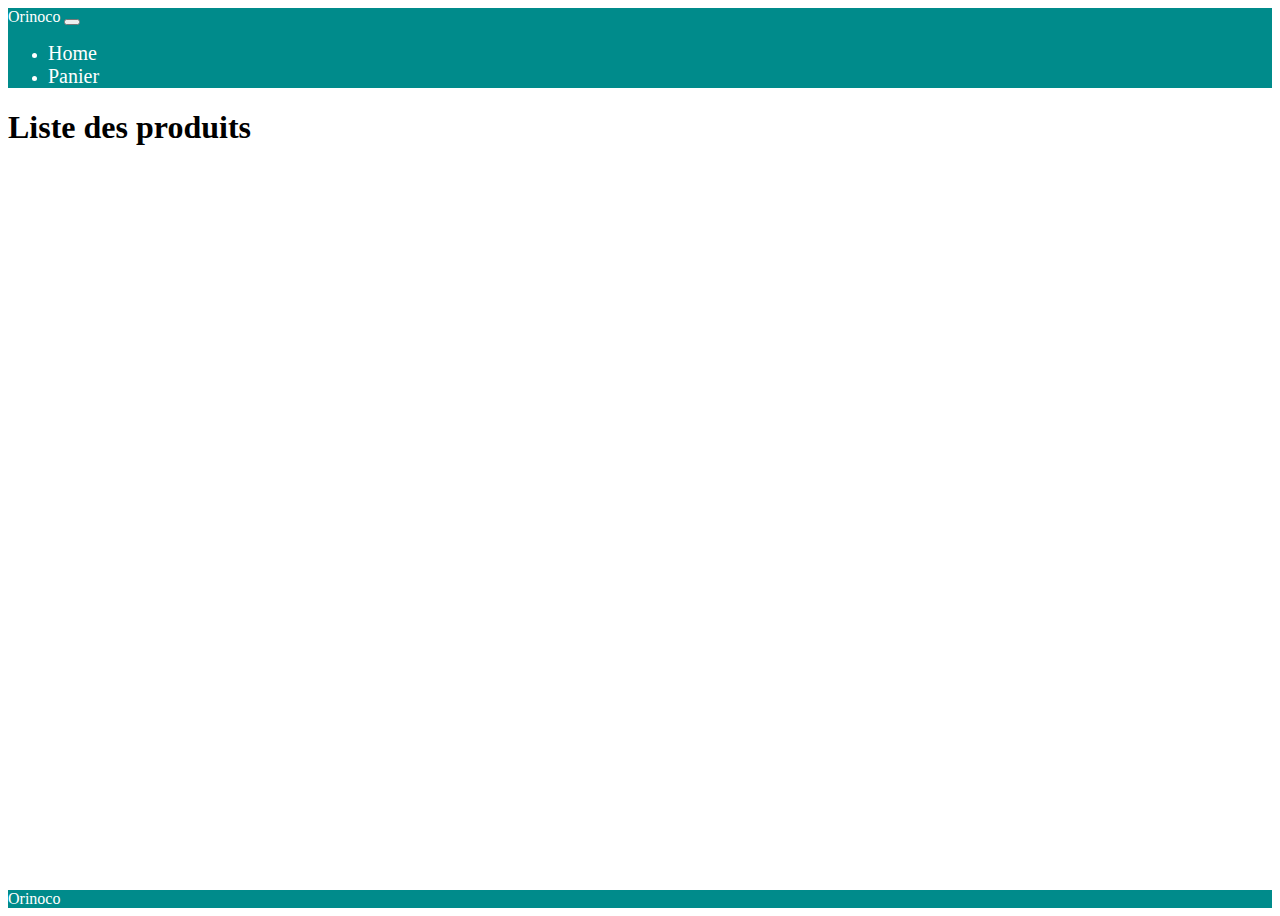
<file: Application_web/confirmation.html>
<!doctype html>
<html lang="fr">

<head>
    <!-- Required meta tags -->
    <meta charset="utf-8">
    <meta name="viewport" content="width=device-width, initial-scale=1">
    <meta name="description" content="Vente d'article">
    <!-- Bootstrap CSS -->
    <link href="https://cdn.jsdelivr.net/npm/bootstrap@5.0.1/dist/css/bootstrap.min.css" rel="stylesheet"
        integrity="sha384-+0n0xVW2eSR5OomGNYDnhzAbDsOXxcvSN1TPprVMTNDbiYZCxYbOOl7+AMvyTG2x" crossorigin="anonymous">
    <link href="css/style.css" rel="stylesheet">
    <!-- Script JS-->
    <title>Orinoco</title>
</head>

<body>
    <nav class="navbar navbar-expand-lg navbar-dark bg-color">
        <div class="container-fluid">
            <a class="navbar-brand" href="index.html">Orinoco</a>
            <button class="navbar-toggler" type="button" data-bs-toggle="collapse" data-bs-target="#navbarNav"
                aria-controls="navbarNav" aria-expanded="false" aria-label="Toggle navigation">
                <span class="navbar-toggler-icon"></span>
            </button>
            <div class="collapse navbar-collapse" id="navbarNav">
                <ul class="navbar-nav">
                    <li class="nav-item">
                        <a class="nav-link" aria-current="page" href="index.html">Home</a>
                    </li>
                    <li class="nav-item">
                        <a class="nav-link" href="panier.html">Panier</a>
                    </li>
                </ul>
            </div>
        </div>
    </nav>
    <main>
        <div class="container">
            <div class="row">
                <div class="col py-3 my-3 bg-color bg-radius">
                    <h1>Confirmation de votre commande</h1>
                    <div id="order" class="card-deck">
                        <p id="check-form">Votre commande <span id="order-id"></span> ayant pour montant <span
                                id="order-price"></span>€ a bien été validée et vous sera livrée dans les plus brefs
                            délais</p>
                    </div>
                </div>
            </div>
        </div>
    </main>
    <footer class="py-3 bg-color">
        <div class="container">
            <div class="row">
                <a href="index.html">Orinoco</a>
            </div>
        </div>
    </footer>

    <!--<script src="script2.js"></script>-->

    <!-- Optional JavaScript; choose one of the two! -->

    <!-- Option 1: Bootstrap Bundle with Popper -->
    <script src="https://cdn.jsdelivr.net/npm/bootstrap@5.0.1/dist/js/bootstrap.bundle.min.js"
        integrity="sha384-gtEjrD/SeCtmISkJkNUaaKMoLD0//ElJ19smozuHV6z3Iehds+3Ulb9Bn9Plx0x4"
        crossorigin="anonymous"></script>

    <!-- Option 2: Separate Popper and Bootstrap JS -->
    <!--
    <script src="https://cdn.jsdelivr.net/npm/@popperjs/core@2.9.2/dist/umd/popper.min.js" integrity="sha384-IQsoLXl5PILFhosVNubq5LC7Qb9DXgDA9i+tQ8Zj3iwWAwPtgFTxbJ8NT4GN1R8p" crossorigin="anonymous"></script>
    <script src="https://cdn.jsdelivr.net/npm/bootstrap@5.0.1/dist/js/bootstrap.min.js" integrity="sha384-Atwg2Pkwv9vp0ygtn1JAojH0nYbwNJLPhwyoVbhoPwBhjQPR5VtM2+xf0Uwh9KtT" crossorigin="anonymous"></script>
    -->
    <script src="js/article.js"></script>
    <script src="js/panier.js"></script>
    <script src="js/script.js"></script>
</body>

</html>
</file>
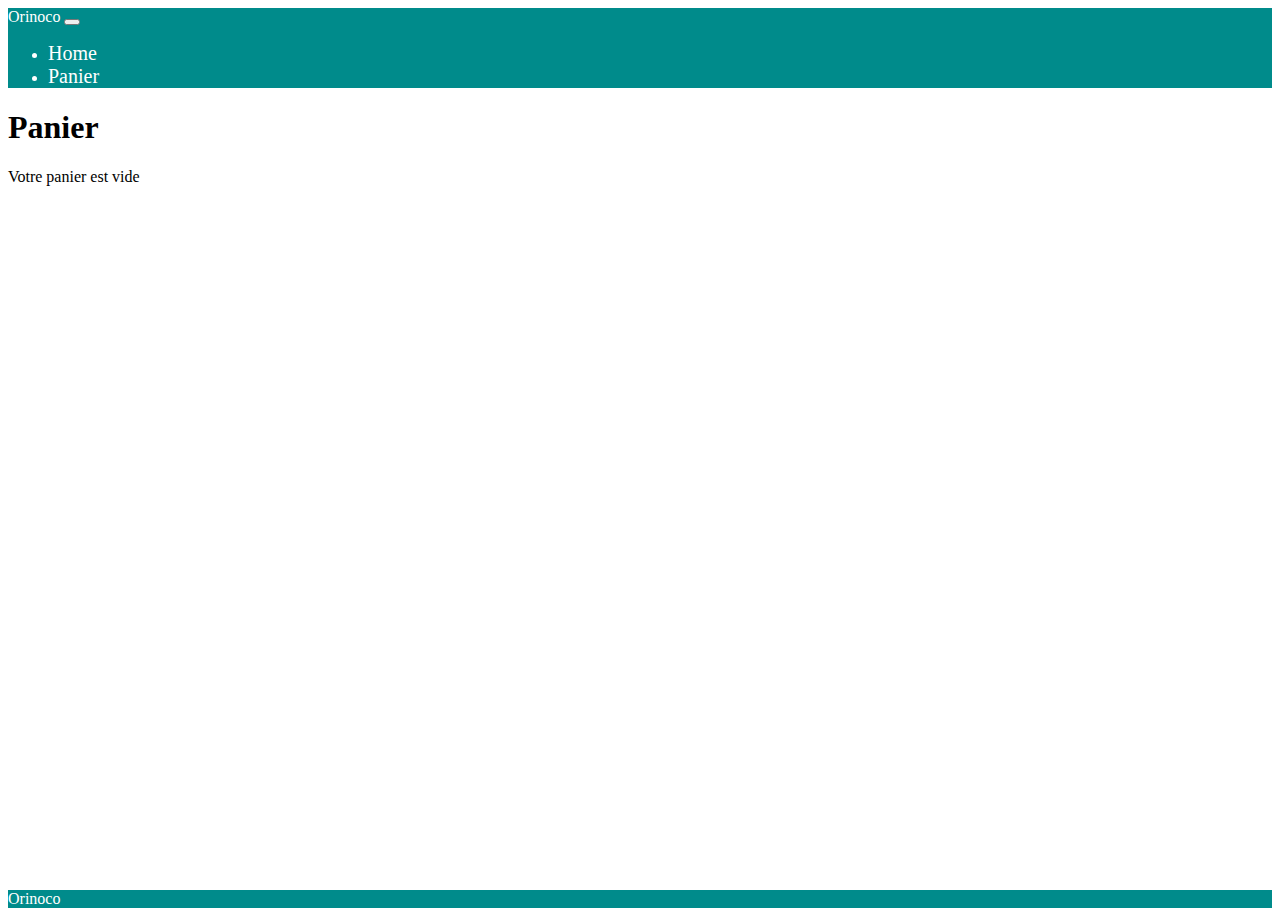
<file: Application_web/panier.html>
<!doctype html>
<html lang="fr">

<head>
  <!-- Required meta tags -->
  <meta charset="utf-8">
  <meta name="viewport" content="width=device-width, initial-scale=1">
  <meta name="description" content="Vente d'article">
  <!-- Bootstrap CSS -->
  <link href="https://cdn.jsdelivr.net/npm/bootstrap@5.0.1/dist/css/bootstrap.min.css" rel="stylesheet"
    integrity="sha384-+0n0xVW2eSR5OomGNYDnhzAbDsOXxcvSN1TPprVMTNDbiYZCxYbOOl7+AMvyTG2x" crossorigin="anonymous">
  <link href="css/style.css" rel="stylesheet">
  <!-- Script JS-->
  <title>Orinoco</title>
</head>

<body>
  <nav class="navbar navbar-expand-lg navbar-dark bg-color">
    <div class="container-fluid">
      <a class="navbar-brand" href="index.html">Orinoco</a>
      <button class="navbar-toggler" type="button" data-bs-toggle="collapse" data-bs-target="#navbarNav"
        aria-controls="navbarNav" aria-expanded="false" aria-label="Toggle navigation">
        <span class="navbar-toggler-icon"></span>
      </button>
      <div class="collapse navbar-collapse" id="navbarNav">
        <ul class="navbar-nav">
          <li class="nav-item">
            <a class="nav-link active" aria-current="page" href="index.html">Home</a>
          </li>
          <li class="nav-item">
            <a class="nav-link" href="panier.html">Panier</a>
          </li>
        </ul>
      </div>
    </div>
  </nav>
  <main>
    <div class="container position-relative">
      <div id="alert-success" class="mb-2 alert alert-success">
        <p class="mb-0">Le produit à bien été supprimé de votre panier ! </p>
      </div>
      <div class="row">
        <div class="col">
          <h1>Panier</h1>
          <!--Liste Produit-->
          <div id="cart-list">
            <p id="empty-cart">Votre panier est vide</p>
          </div>
          <div id="cart_total" class="d-flex">
          </div>
        </div>
      </div>

      <div id="order-form" class="row py-2 my-2 bg-color">
        <h1>Formulaire de livraison</h1>
        <form id="form">
          <div class="mb-3">
            <label for="firstname" class="form-label">Nom</label>
            <input type="text" class="form-control"
              pattern="^[a-zA-Zàáâãäåçèéêëìíîïðòóôõöùúûüýÿ]+([- ]{0,1}[a-zA-Zàáâãäåçèéêëìíîïðòóôõöùúûüýÿ]+){1,}$"
              name="firstName" id="firstname" required>
          </div>
          <div class="mb-3">
            <label for="lastname" class="form-label">Prénom</label>
            <input type="text" class="form-control"
              pattern="^[a-zA-Zàáâãäåçèéêëìíîïðòóôõöùúûüýÿ]+([- ]{0,1}[a-zA-Zàáâãäåçèéêëìíîïðòóôõöùúûüýÿ]+){1,}$"
              name="lastName" id="lastname" required>
          </div>
          <div class="mb-3">
            <label for="address" class="form-label">Adresse</label>
            <input type="text" class="form-control" pattern="[a-zA-Zàáâãäåçèéêëìíîïðòóôõöùúûüýÿ0-9 -]+" name="address"
              id="address" required>
          </div>
          <div class="mb-3">
            <label for="city" class="form-label">Ville</label>
            <input type="text" class="form-control"
              pattern="^[a-zA-Zàáâãäåçèéêëìíîïðòóôõöùúûüýÿ]+([- ]{0,1}[a-zA-Zàáâãäåçèéêëìíîïðòóôõöùúûüýÿ]+){1,}$"
              name="city" id="city" required>
          </div>
          <div class="mb-3">
            <label for="email" class="form-label">Adresse email</label>
            <input type="email" class="form-control" name="email" id="email" required>
          </div>
          <button type="submit" class="btn">Passer la commande</button>
        </form>
      </div>
    </div>
  </main>
  <footer class="py-3 bg-color">
    <div class="container">
      <div class="row">
        <a href="index.html">Orinoco</a>
      </div>
    </div>
  </footer>

  <!--<script src="script2.js"></script>-->

  <!-- Optional JavaScript; choose one of the two! -->

  <!-- Option 1: Bootstrap Bundle with Popper -->
  <script src="https://cdn.jsdelivr.net/npm/bootstrap@5.0.1/dist/js/bootstrap.bundle.min.js"
    integrity="sha384-gtEjrD/SeCtmISkJkNUaaKMoLD0//ElJ19smozuHV6z3Iehds+3Ulb9Bn9Plx0x4"
    crossorigin="anonymous"></script>

  <!-- Option 2: Separate Popper and Bootstrap JS -->
  <!--
    <script src="https://cdn.jsdelivr.net/npm/@popperjs/core@2.9.2/dist/umd/popper.min.js" integrity="sha384-IQsoLXl5PILFhosVNubq5LC7Qb9DXgDA9i+tQ8Zj3iwWAwPtgFTxbJ8NT4GN1R8p" crossorigin="anonymous"></script>
    <script src="https://cdn.jsdelivr.net/npm/bootstrap@5.0.1/dist/js/bootstrap.min.js" integrity="sha384-Atwg2Pkwv9vp0ygtn1JAojH0nYbwNJLPhwyoVbhoPwBhjQPR5VtM2+xf0Uwh9KtT" crossorigin="anonymous"></script>
    -->
  <script src="js/article.js"></script>
  <script src="js/panier.js"></script>
  <script src="js/script.js"></script>
</body>

</html>
</file>
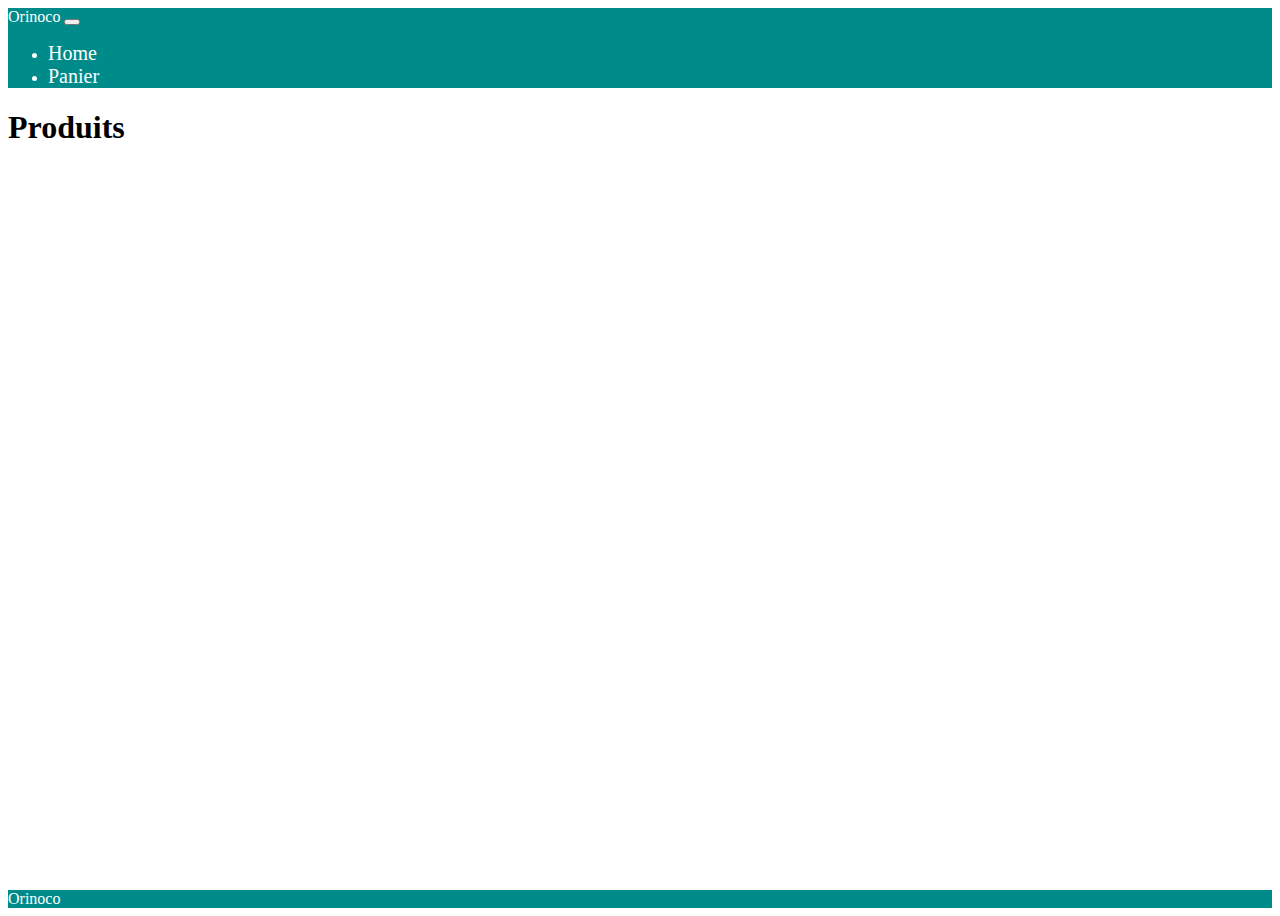
<file: Application_web/product.html>
<!doctype html>
<html lang="fr">

<head>
  <!-- Required meta tags -->
  <meta charset="utf-8">
  <meta name="viewport" content="width=device-width, initial-scale=1">
  <meta name="description" content="Vente d'article">
  <!-- Bootstrap CSS -->
  <link href="https://cdn.jsdelivr.net/npm/bootstrap@5.0.1/dist/css/bootstrap.min.css" rel="stylesheet"
    integrity="sha384-+0n0xVW2eSR5OomGNYDnhzAbDsOXxcvSN1TPprVMTNDbiYZCxYbOOl7+AMvyTG2x" crossorigin="anonymous">
  <link href="css/style.css" rel="stylesheet">
  <!-- Script JS-->
  <title>Orinoco</title>
</head>

<body>
  <nav class="navbar navbar-expand-lg navbar-dark bg-color">
    <div class="container-fluid">
      <a class="navbar-brand" href="index.html">Orinoco</a>
      <button class="navbar-toggler" type="button" data-bs-toggle="collapse" data-bs-target="#navbarNav"
        aria-controls="navbarNav" aria-expanded="false" aria-label="Toggle navigation">
        <span class="navbar-toggler-icon"></span>
      </button>
      <div class="collapse navbar-collapse" id="navbarNav">
        <ul class="navbar-nav">
          <li class="nav-item">
            <a class="nav-link active" aria-current="page" href="index.html">Home</a>
          </li>
          <li class="nav-item">
            <a class="nav-link" href="panier.html">Panier</a>
          </li>
        </ul>
      </div>
    </div>
  </nav>
  <main>
    <div class="container position-relative">
      <div id="alert-success" class="mb-2 alert alert-success">
        <p class="mb-0">Le produit à bien été ajouté à votre panier ! </p>
      </div>
      <div class="row">
        <div class="col">
          <h1>Produits</h1>
          <div id="article"></div>
        </div>
      </div>
    </div>
  </main>
  <footer class="py-3 bg-color">
    <div class="container">
      <div class="row">
        <a href="index.html">Orinoco</a>
      </div>
    </div>
  </footer>

  <!--<script src="script2.js"></script>-->

  <!-- Optional JavaScript; choose one of the two! -->

  <!-- Option 1: Bootstrap Bundle with Popper -->
  <script src="https://cdn.jsdelivr.net/npm/bootstrap@5.0.1/dist/js/bootstrap.bundle.min.js"
    integrity="sha384-gtEjrD/SeCtmISkJkNUaaKMoLD0//ElJ19smozuHV6z3Iehds+3Ulb9Bn9Plx0x4"
    crossorigin="anonymous"></script>

  <!-- Option 2: Separate Popper and Bootstrap JS -->
  <!--
    <script src="https://cdn.jsdelivr.net/npm/@popperjs/core@2.9.2/dist/umd/popper.min.js" integrity="sha384-IQsoLXl5PILFhosVNubq5LC7Qb9DXgDA9i+tQ8Zj3iwWAwPtgFTxbJ8NT4GN1R8p" crossorigin="anonymous"></script>
    <script src="https://cdn.jsdelivr.net/npm/bootstrap@5.0.1/dist/js/bootstrap.min.js" integrity="sha384-Atwg2Pkwv9vp0ygtn1JAojH0nYbwNJLPhwyoVbhoPwBhjQPR5VtM2+xf0Uwh9KtT" crossorigin="anonymous"></script>
    -->
  <script src="js/article.js"></script>
  <script src="js/panier.js"></script>
  <script src="js/script.js"></script>
</body>

</html>
</file>
<file: Application_web/css/style.css>
#cart_total {
  justify-content: flex-end;
}
#cart_total,
#order-form {
  display: none !important;
}

#cart_total p:first-child {
  margin-right: 10px;
}

#cart_total p:last-child {
  color: burlywood;
}

.price {
  color: white !important;
  display: contents;
  margin-left: 3%;
}

#cart_total p:last-child,
.price {
  font-weight: bold;
}

#custom {
  margin-left: 10px;
}

a {
  text-decoration: none;
  color: white;
}

a:hover {
  color: burlywood;
}

.product_image {
  height: 200px;
}

footer a,
label {
  color: white;
}

.bg-color {
  background-color: darkcyan;
  color: white;
}

.bg-radius {
  border-radius: 5px;
}

.price-color {
  font-size: 18px;
  justify-content: center;
  display: flex;
  color: white;
}

.nav-link,
h5 {
  color: white !important;
  font-size: 20px;
}

.nav-link:hover {
  color: burlywood !important;
}

footer a {
  color: white !important;
}

footer a:hover {
  color: burlywood !important;
}

.btn {
  color: darkcyan;
  border-color: burlywood;
  background-color: white;
}

.btn:hover {
  color: white;
  border-color: burlywood;
  background-color: burlywood;
}

.card-text {
  display: inline-block;
}

#alert-success {
  position: absolute;
  opacity: 0;
  width: 100%;
  transition: all 0.5s linear;
  top: -100px !important;
}

#alert-success.show {
  opacity: 1;
  top: -60px !important;
}

#car-list {
  transition: all 0.5s linear;
}

.card {
  opacity: 1;
  position: relative;
  left: 0;
  height: 234px;
  overflow: hidden;
  transition: all 0.5s linear;
}

.card.deleted {
  opacity: 0;
  height: 0;
  left: -200px;
}

/* Tricks footer bottom */
body {
  position: relative;
  min-height: 100vh;
}

main {
  padding-bottom: 60px;
}

footer {
  position: absolute;
  left: 0;
  right: 0;
  bottom: 0;
}
</file>
